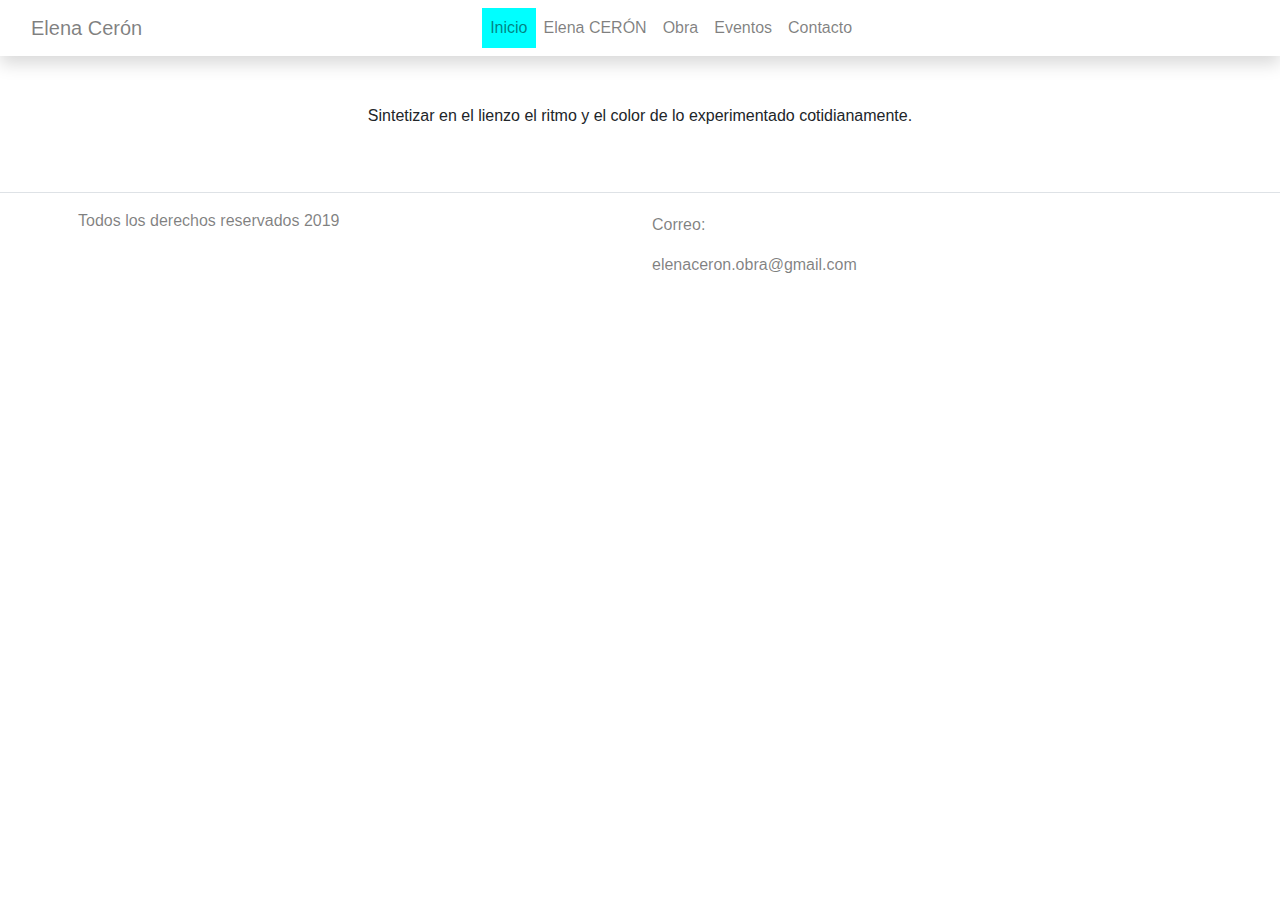
<file: index.html>
<!doctype html>
<html lang="en">

<head>
  <!-- Required meta tags -->
  <meta charset="utf-8">
  <meta name="viewport" content="width=device-width, initial-scale=1, shrink-to-fit=no">

  <!-- Bootstrap CSS -->
  <link rel="stylesheet" href="dist/css/bootstrap.css">
  <!-- Estilos CSS personalizados-->
  <link rel="stylesheet" href="https://stackpath.bootstrapcdn.com/bootstrap/4.3.0/css/bootstrap.min.css"
    integrity="sha384-PDle/QlgIONtM1aqA2Qemk5gPOE7wFq8+Em+G/hmo5Iq0CCmYZLv3fVRDJ4MMwEA" crossorigin="anonymous">

  <title>Elena Cerón</title>

  <!-- Optional JavaScript -->
  <!-- jQuery first, then Popper.js, then Bootstrap JS -->
  <script src="https://code.jquery.com/jquery-3.3.1.slim.min.js"
    integrity="sha384-q8i/X+965DzO0rT7abK41JStQIAqVgRVzpbzo5smXKp4YfRvH+8abtTE1Pi6jizo"
    crossorigin="anonymous"></script>
  <script src="https://cdnjs.cloudflare.com/ajax/libs/popper.js/1.14.6/umd/popper.min.js"
    integrity="sha384-wHAiFfRlMFy6i5SRaxvfOCifBUQy1xHdJ/yoi7FRNXMRBu5WHdZYu1hA6ZOblgut"
    crossorigin="anonymous"></script>
  <script src="https://stackpath.bootstrapcdn.com/bootstrap/4.2.1/js/bootstrap.min.js"
    integrity="sha384-B0UglyR+jN6CkvvICOB2joaf5I4l3gm9GU6Hc1og6Ls7i6U/mkkaduKaBhlAXv9k"
    crossorigin="anonymous"></script>

  <!-- fuentes fontawesome-->
  <link rel="stylesheet" href="https://use.fontawesome.com/releases/v5.7.1/css/all.css"
    integrity="sha384-fnmOCqbTlWIlj8LyTjo7mOUStjsKC4pOpQbqyi7RrhN7udi9RwhKkMHpvLbHG9Sr" crossorigin="anonymous">
    <link rel="stylesheet" href="style/style.css">
</head>

<body>
  <div class="sticky-top shadow">
    <div id="menu" class="container-fluid" style="background: rgba(255,255,255,.9);">
      <nav class="navbar navbar-expand-md ">
        <a class="navbar-brand text-black-50" href="#">Elena Cerón</a>
        <button class="navbar-toggler navbar-light" type="button" data-toggle="collapse"
          data-target="#navbarSupportedContent" aria-controls="navbarSupportedContent" aria-expanded="false"
          aria-label="Toggle navigation">
          <span class="navbar-toggler-icon text-black-50"></span>
        </button>
        <div class="collapse navbar-collapse" id="navbarSupportedContent">
          <ul class="navbar-nav m-auto  text-black-50">
            <li class="nav-item active estiloHover">
              <a class="nav-link  text-black-50" href="index.html">Inicio </a>
            </li>
            <div class="headerDivider"></div>
            <li class="nav-item estiloHover">
              <a class="nav-link  text-black-50 " href="semblanza.html">Elena CERÓN</a>
            </li>
            <div class="headerDivider"></div>
            <li class="nav-item estiloHover">
              <a class="nav-link  text-black-50 " href="portafolio.html">Obra</a>
            </li>
            <li class="nav-item estiloHover">
              <a class="nav-link  text-black-50" href="semblanza.html">Eventos</a>
            </li>
            <div class="headerDivider"></div>
            <li class="nav-item estiloHover">
              <a class="nav-link  text-black-50" href="contacto.html">Contacto</a>
            </li>
          </ul>
          <div class="justify-content-center align-content-center">
            <ul class="justify-content-center align-content-center m-auto">
              <li class="list-inline-item">
                <a class="text-black-50" href="#"><i class="fab fa-facebook-f"></i></a>
              </li>
              <li class="list-inline-item">
                <a class="text-black-50" href="#"><i class="fab fa-twitter"></i></i></a>
              </li>
              <li class="list-inline-item">
                <a class="text-black-50" href="#"><i class="fab fa-instagram"></i></i></a>
              </li>
            </ul>
          </div>
        </div>
      </nav>
    </div>
  </div> <!--  termina la navbar  -->

  <!--  sección de galería-->
  <div class="">
    <div class="container-fluid my-5">
      <div class="row justify-content-center">
        <div class="col-md-10 col-xm-10">
          <div class="row justify-content-around">
            <p>
              Sintetizar en el lienzo el ritmo y el color de lo experimentado cotidianamente.
            </p>
          </div>
        </div>
      </div>
    </div>
  </div><!--  sección de galería-->

  <!--  Pie de la página-->
  <div class="mt-4 py-2 border-top">
    <div class="container-fluid">
      <div class="container">
        <div class="row text-black-50">
          <div class="col-md-6 p-2">
            <span>Todos los derechos reservados 2019</span>
          </div>
          <div class="col-md-6 p-2">
            <div class="p-1">
              <p>Correo:</p>
              <p>
                elenaceron.obra@gmail.com
              </p>
            </div>
          </div>
        </div>
      </div>
    </div>
  </div> <!--  Pie de la página-->

</body>

</html>
</file>
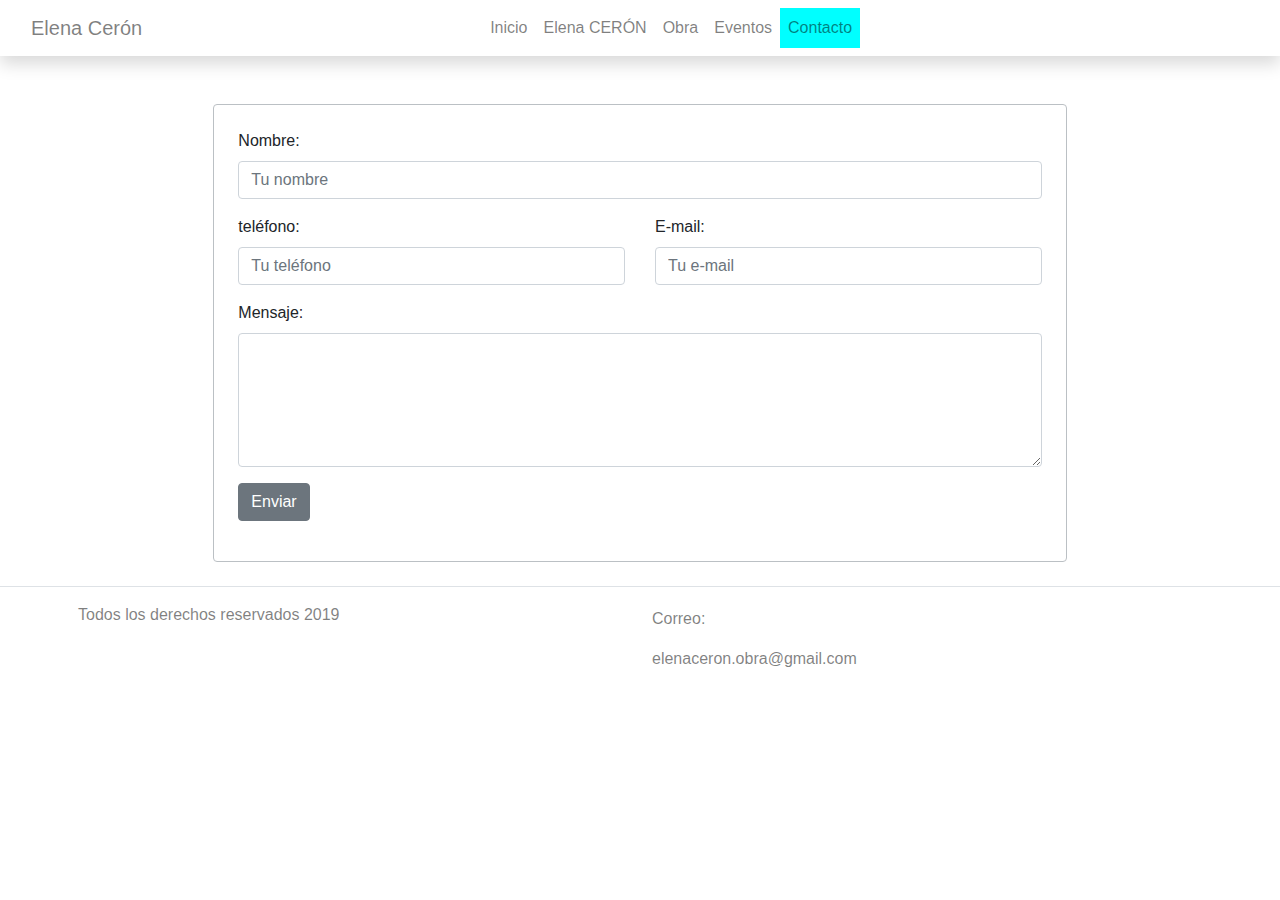
<file: contacto.html>
<!doctype html>
<html lang="en">

<head>
  <!-- Required meta tags -->
  <meta charset="utf-8">
  <meta name="viewport" content="width=device-width, initial-scale=1, shrink-to-fit=no">

  <!-- Bootstrap CSS -->
  <link rel="stylesheet" href="dist/css/bootstrap.css">
  <!-- Estilos CSS personalizados-->
  <link rel="stylesheet" href="https://stackpath.bootstrapcdn.com/bootstrap/4.3.0/css/bootstrap.min.css"
    integrity="sha384-PDle/QlgIONtM1aqA2Qemk5gPOE7wFq8+Em+G/hmo5Iq0CCmYZLv3fVRDJ4MMwEA" crossorigin="anonymous">

  <title>Elena Cerón</title>

  <!-- Optional JavaScript -->
  <!-- jQuery first, then Popper.js, then Bootstrap JS -->
  <script src="https://code.jquery.com/jquery-3.3.1.slim.min.js"
    integrity="sha384-q8i/X+965DzO0rT7abK41JStQIAqVgRVzpbzo5smXKp4YfRvH+8abtTE1Pi6jizo"
    crossorigin="anonymous"></script>
  <script src="https://cdnjs.cloudflare.com/ajax/libs/popper.js/1.14.6/umd/popper.min.js"
    integrity="sha384-wHAiFfRlMFy6i5SRaxvfOCifBUQy1xHdJ/yoi7FRNXMRBu5WHdZYu1hA6ZOblgut"
    crossorigin="anonymous"></script>
  <script src="https://stackpath.bootstrapcdn.com/bootstrap/4.2.1/js/bootstrap.min.js"
    integrity="sha384-B0UglyR+jN6CkvvICOB2joaf5I4l3gm9GU6Hc1og6Ls7i6U/mkkaduKaBhlAXv9k"
    crossorigin="anonymous"></script>

  <!-- fuentes fontawesome-->
  <link rel="stylesheet" href="https://use.fontawesome.com/releases/v5.7.1/css/all.css"
    integrity="sha384-fnmOCqbTlWIlj8LyTjo7mOUStjsKC4pOpQbqyi7RrhN7udi9RwhKkMHpvLbHG9Sr" crossorigin="anonymous">
    <link rel="stylesheet" href="style/style.css">
</head>

<body>
  <div class="sticky-top shadow">
    <div id="menu" class="container-fluid" style="background: rgba(255,255,255,.9);">
      <nav class="navbar navbar-expand-md">
        <a class="navbar-brand text-black-50" href="#">Elena Cerón</a>
        <button class="navbar-toggler navbar-light" type="button" data-toggle="collapse"
          data-target="#navbarSupportedContent" aria-controls="navbarSupportedContent" aria-expanded="false"
          aria-label="Toggle navigation">
          <span class="navbar-toggler-icon text-black-50"></span>
        </button>

        <div class="collapse navbar-collapse" id="navbarSupportedContent">

            <div class="collapse navbar-collapse" id="navbarSupportedContent">
                <ul class="navbar-nav m-auto  text-black-50">
                  <li class="nav-item  estiloHover">
                    <a class="nav-link  text-black-50" href="index.html">Inicio </a>
                  </li>
                  <div class="headerDivider"></div>
                  <li class="nav-item estiloHover">
                    <a class="nav-link  text-black-50 " href="semblanza.html">Elena CERÓN</a>
                  </li>
                  <div class="headerDivider"></div>
                  <li class="nav-item estiloHover">
                    <a class="nav-link  text-black-50 " href="portafolio.html">Obra</a>
                  </li>
                  <li class="nav-item estiloHover">
                    <a class="nav-link  text-black-50" href="semblanza.html">Eventos</a>
                  </li>
                  <div class="headerDivider"></div>
                  <li class="nav-item estiloHover active">
                    <a class="nav-link  text-black-50" href="contacto.html">Contacto</a>
                  </li>
                </ul>
          <div class="justify-content-center align-content-center">
            <ul class="justify-content-center align-content-center m-auto">
              <li class="list-inline-item">
                <a class="text-black-50" href="#"><i class="fab fa-facebook-f"></i></a>
              </li>
              <li class="list-inline-item">
                <a class="text-black-50" href="#"><i class="fab fa-twitter"></i></i></a>
              </li>
              <li class="list-inline-item">
                <a class="text-black-50" href="#"><i class="fab fa-instagram"></i></i></a>
              </li>
            </ul>
          </div>
        </div>
      </nav>
    </div>
  </div> <!--  termina la navbar  -->

  <!--  sección de contacto -->
  <div class="">
    <div class="container-fluid">
      <!-- <div id="seccionContacto" class="row justify-content-center">
        <h1 class="text-center my-5 separador">
          Contacto
        </h1>
      </div> -->
      <!--    Sección de contacto     -->
      <div class="row justify-content-around mt-5">
 
            <div class="  col-md-8 p-4 bg-white rounded bordeado" style="border: solid 1px rgb(187, 192, 196)">

              <form action="#">
                <div class="form-group">
                  <label for="nombre">Nombre:</label>
                  <input type="text" class="form-control" name="nombre" id="nombre" placeholder="Tu nombre">
                </div>
                <div class="row">
                  <div class="col-md-6">
                    <div class="form-group">
                      <label for="telefono">teléfono:</label>
                      <input type="tel" class="form-control" name="telefono" id="telefono" placeholder="Tu teléfono">
                    </div>
                  </div>
                  <div class="col-md-6">
                    <div class="form-group">
                      <label for="email">E-mail:</label>
                      <input type="email" class="form-control" name="email" id="email" placeholder="Tu e-mail">
                    </div>
                  </div>
                </div>
                <div class="form-group">
                  <label for="mensaje">Mensaje:</label>
                  <textarea class="form-control" name="mensaje" id="mensaje" rows="5">
                                  </textarea>
                </div>
                <div class="form-group">
                  <input type="submit" class="btn btn-secondary" value="Enviar">
                </div>
              </form>
        </div>
      </div>

    </div>

  </div> <!--    Sección de contacto     -->

  <!--  Pie de la página-->
  <div class="mt-4 py-2 border-top">
    <div class="container-fluid">
      <div class="container">
        <div class="row text-black-50">
          <div class="col-md-6 p-2">
            <span>Todos los derechos reservados 2019</span>
          </div>
          <div class="col-md-6 p-2">
            <div class="p-1">
              <p>Correo:</p>
              <p>
                elenaceron.obra@gmail.com
              </p>
            </div>
          </div>
        </div>
      </div>
    </div>
  </div> <!--  Pie de la página-->

</body>

</html>
</file>
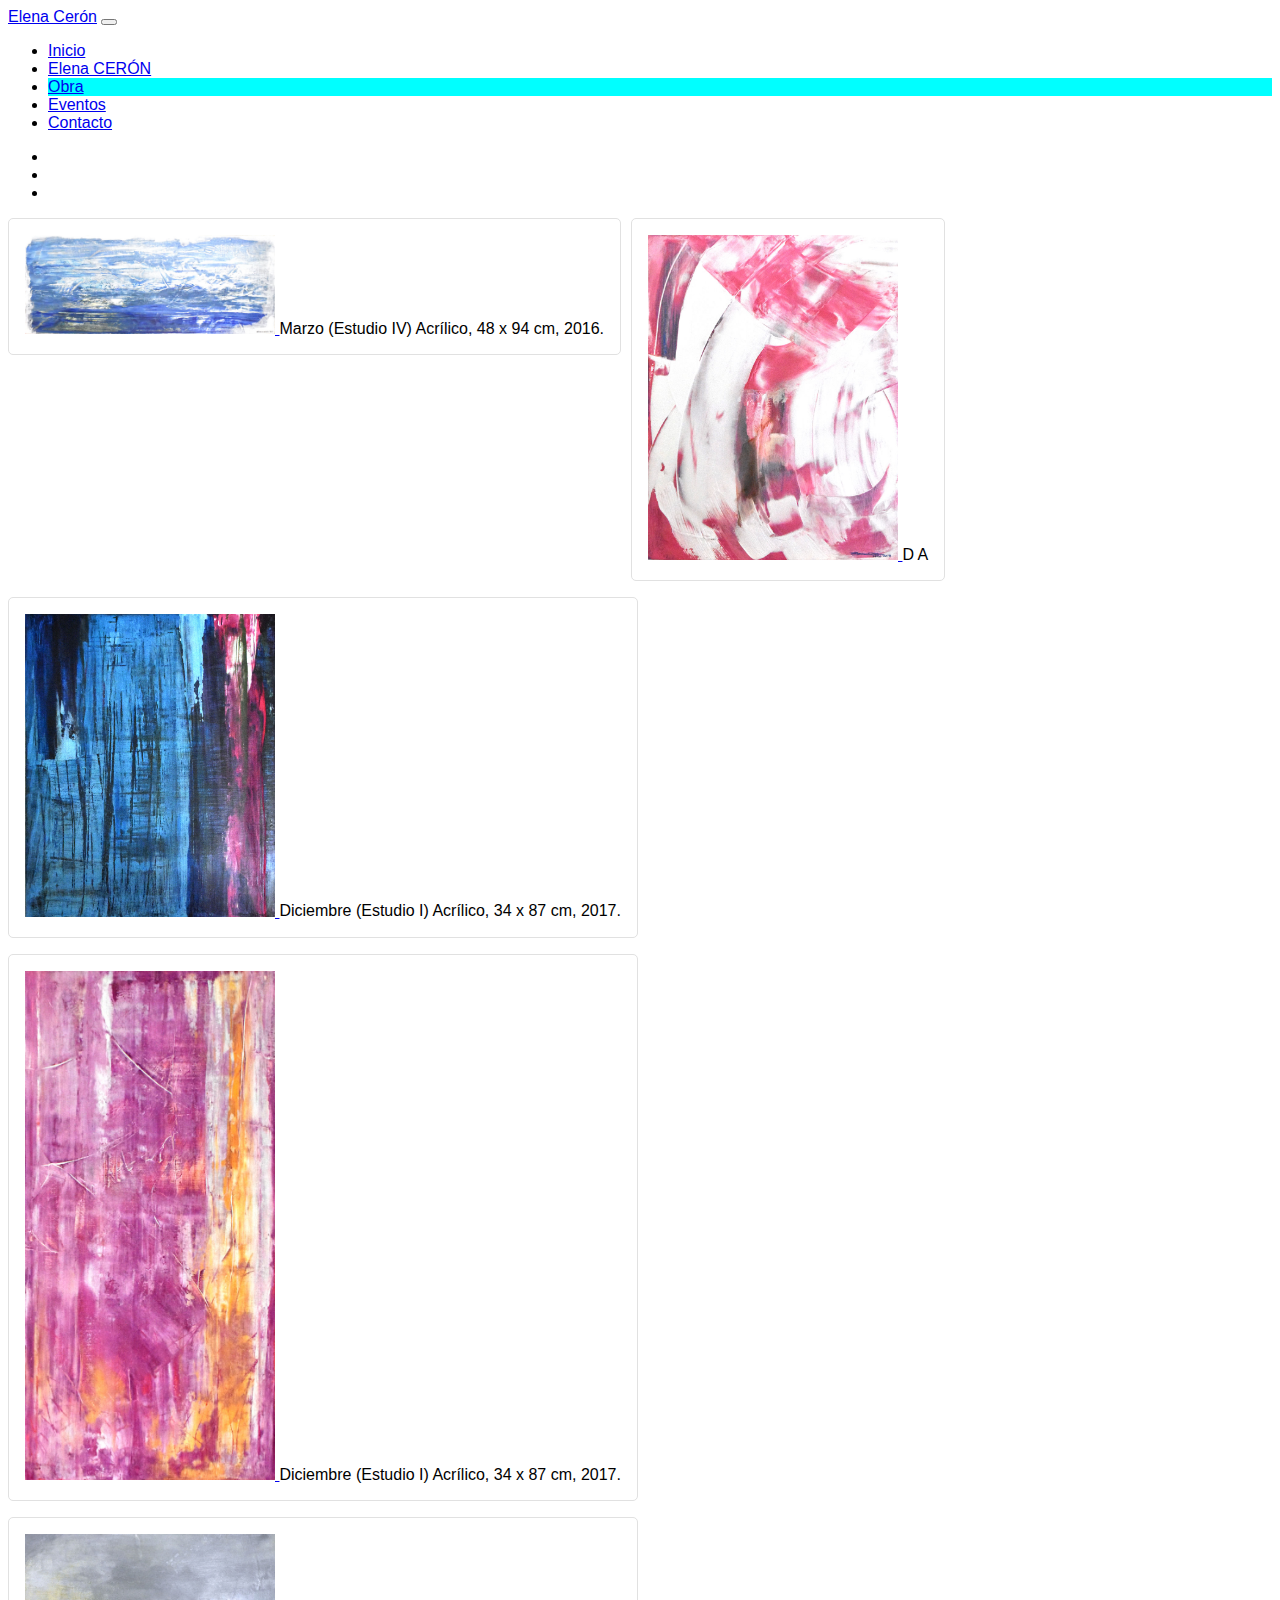
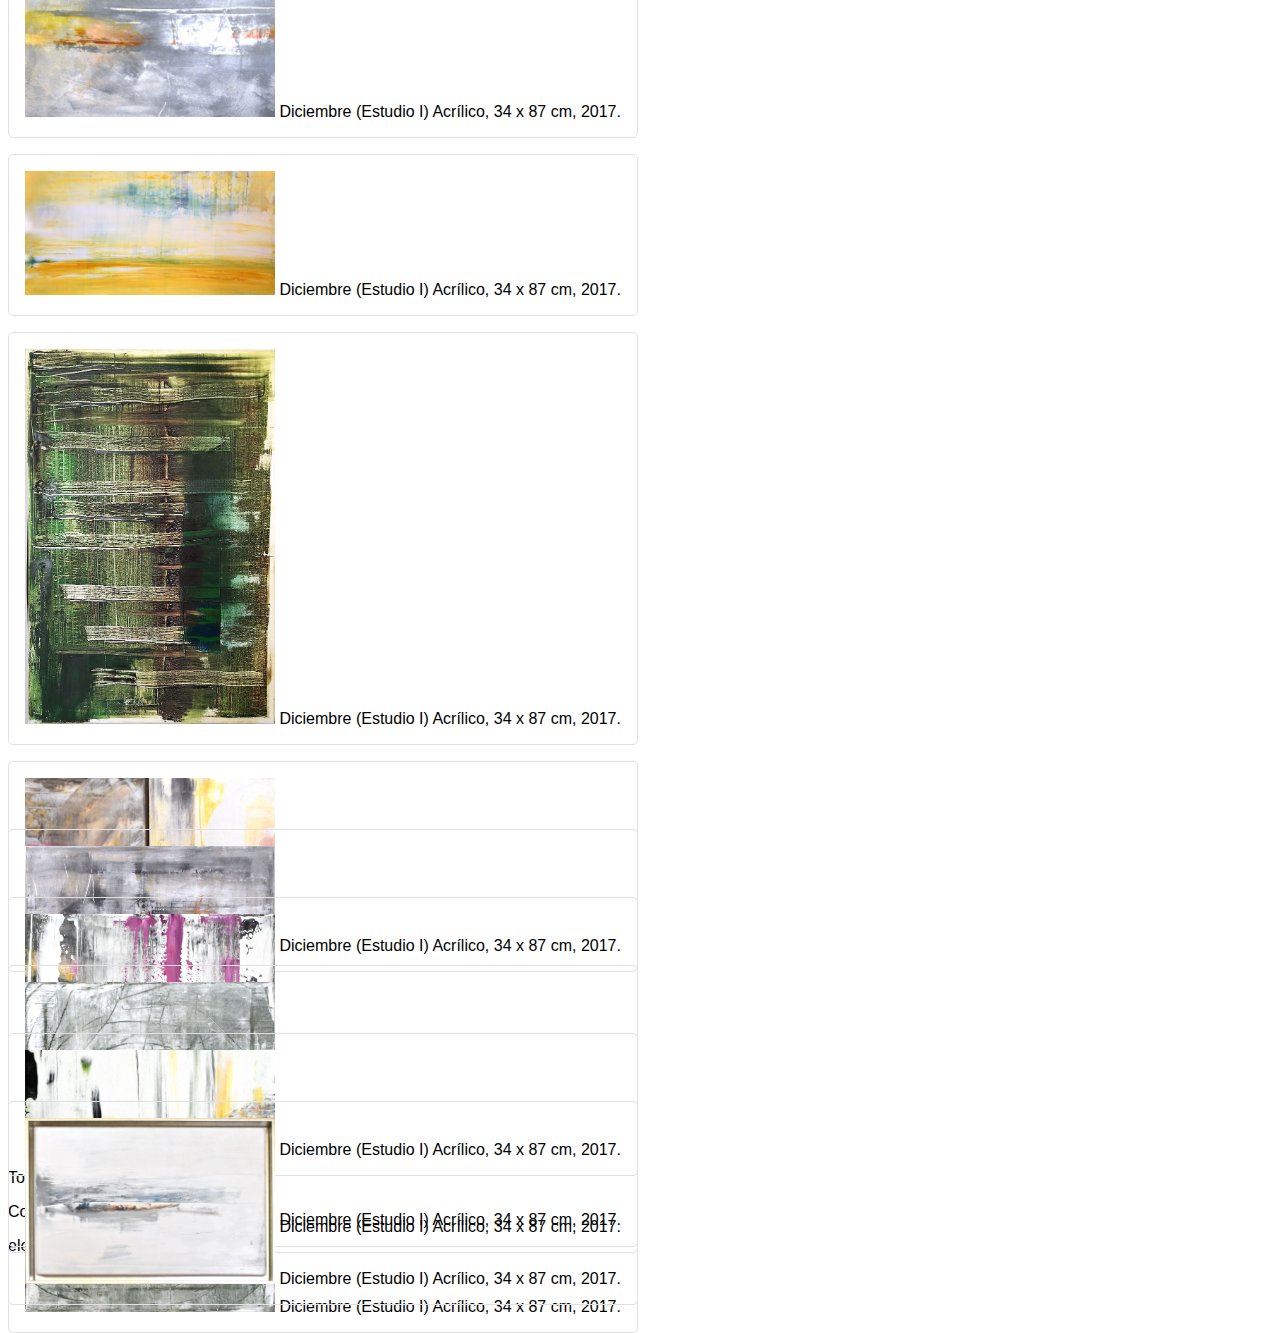
<file: portafolio.html>
<!doctype html>
<html lang="en">

<head>
    <!-- Required meta tags -->
    <meta charset="utf-8">
    <meta name="viewport" content="width=device-width, initial-scale=1, shrink-to-fit=no">

    <!-- Bootstrap CSS -->
    <link rel="stylesheet" href="https://stackpath.bootstrapcdn.com/bootstrap/4.2.1/css/bootstrap.min.css"
        integrity="sha384-GJzZqFGwb1QTTN6wy59ffF1BuGJpLSa9DkKMp0DgiMDm4iYMj70gZWKYbI706tWS" crossorigin="anonymous">

    <title>Elena Cerón</title>

    <!-- Optional JavaScript -->
    <!-- jQuery first, then Popper.js, then Bootstrap JS -->
    <script src="https://code.jquery.com/jquery-2.0.0.js"></script>
    <script src="https://cdnjs.cloudflare.com/ajax/libs/popper.js/1.14.6/umd/popper.min.js"
        integrity="sha384-wHAiFfRlMFy6i5SRaxvfOCifBUQy1xHdJ/yoi7FRNXMRBu5WHdZYu1hA6ZOblgut"
        crossorigin="anonymous"></script>
        <script src="https://stackpath.bootstrapcdn.com/bootstrap/4.2.1/js/bootstrap.min.js"
        integrity="sha384-B0UglyR+jN6CkvvICOB2joaf5I4l3gm9GU6Hc1og6Ls7i6U/mkkaduKaBhlAXv9k"
        crossorigin="anonymous"></script>
        <!-- fuentes fontawesome-->
        <link rel="stylesheet" href="https://use.fontawesome.com/releases/v5.7.1/css/all.css"
        integrity="sha384-fnmOCqbTlWIlj8LyTjo7mOUStjsKC4pOpQbqyi7RrhN7udi9RwhKkMHpvLbHG9Sr" crossorigin="anonymous">
        <link rel="stylesheet" href="plugins/swipebox-master/css/swipebox.min.css">
        <link rel="stylesheet" href="style/style.css">
</head>

<body>
    <div class="sticky-top shadow">
        <div class="container-fluid" style="background: rgba(255,255,255,.9);">
            <nav class="navbar  navbar-expand-md  ">
                <a class="navbar-brand text-black-50" href="#">Elena Cerón</a>
                <button class="navbar-toggler  navbar-light " type="button" data-toggle="collapse"
                    data-target="#navbarSupportedContent" aria-controls="navbarSupportedContent" aria-expanded="false"
                    aria-label="Toggle navigation">
                    <span class="navbar-toggler-icon"></span>
                </button>

                <div class="collapse navbar-collapse" id="navbarSupportedContent">

                        <div class="collapse navbar-collapse" id="navbarSupportedContent">
                                <ul class="navbar-nav m-auto  text-black-50">
                                  <li class="nav-item  estiloHover">
                                    <a class="nav-link  text-black-50" href="index.html">Inicio </a>
                                  </li>
                                  <div class="headerDivider"></div>
                                  <li class="nav-item estiloHover">
                                    <a class="nav-link  text-black-50 " href="semblanza.html">Elena CERÓN</a>
                                  </li>
                                  <div class="headerDivider"></div>
                                  <li class="nav-item estiloHover active">
                                    <a class="nav-link  text-black-50 " href="portafolio.html">Obra</a>
                                  </li>
                                  <li class="nav-item estiloHover">
                                    <a class="nav-link  text-black-50" href="semblanza.html">Eventos</a>
                                  </li>
                                  <div class="headerDivider"></div>
                                  <li class="nav-item estiloHover">
                                    <a class="nav-link  text-black-50" href="contacto.html">Contacto</a>
                                  </li>
                                </ul>
                    <div class="justify-content-center align-content-center">
                        <ul class="justify-content-center align-content-center m-auto">
                            <li class="list-inline-item">
                                <a class=" text-black-50" href="#"><i class="fab fa-facebook-f"></i></a>
                            </li>
                            <li class="list-inline-item">
                                <a class=" text-black-50" href="#"><i class="fab fa-twitter"></i></i></a>
                            </li>
                            <li class="list-inline-item">
                                <a class=" text-black-50" href="#"><i class="fab fa-instagram"></i></i></a>
                            </li>
                        </ul>
                    </div>
                </div>
            </nav>
        </div>
    </div> <!--  termina la navbar  -->

    <!--  sección de galería-->
    <div class="mt-5">
        <div class="container-fluid  justify-content-center">
            <div class="grid justify-content-center">
                <div class="grid-item">
                    <a id="single_image0" href="img/01Dic. E I.jpg" class="swipebox">
                        <img src="img/01Dic. E I.jpg" class="figure-img img-fluid rounded" style="width: 250px" alt="image">
                    </a>
                    <span class="d-block font-weight-bolder">
                        Marzo (Estudio IV)
                    </span>
                    <span class="d-block">
                        Acrílico, 48 x 94 cm, 2016.
                    </span>
                </div>
                <div class="grid-item ">
                    <a id="single_image1" href="img/02Feb. E III.jpg" class="swipebox">
                        <img src="img/02Feb. E III.jpg" class="figure-img img-fluid rounded" style="width: 250px" alt="prueba01">
                    </a>
                    <span class="d-block font-weight-bolder">
                        D
                    </span>
                    <span class="d-block">
                        A
                    </span>
                </div>
                <div class="grid-item">
                    <a id="single_image2" href="img/02Feb. E II.jpg" class="swipebox">
                        <img src="img/03Ene. E II.jpg" class="figure-img img-fluid rounded" style="width: 250px" alt="prueba01">
                    </a>
                    <span class="d-block font-weight-bolder">
                        Diciembre (Estudio I)
                    </span>
                    <span class="d-block">
                        Acrílico, 34 x 87 cm, 2017.
                    </span>
                </div>
                <div class="grid-item">
                    <a id="single_image3" href="img/04Mar. E IV.jpg" class="swipebox">
                        <img src="img/04Mar. E IV.jpg" class="figure-img img-fluid rounded" style="width: 250px" alt="prueba01">
                    </a>
                    <span class="d-block font-weight-bolder">
                        Diciembre (Estudio I)
                    </span>
                    <span class="d-block">
                        Acrílico, 34 x 87 cm, 2017.
                    </span>
                </div>
                <div class="grid-item">
                    <img src="img/05Abr. E V.jpg" class="figure-img img-fluid rounded" style="width: 250px" alt="prueba01">
                    <span class="d-block font-weight-bolder">
                        Diciembre (Estudio I)
                    </span>
                    <span class="d-block">
                        Acrílico, 34 x 87 cm, 2017.
                    </span>
                </div>
                <div class="grid-item">
                    <img src="img/06May. E VI.jpg" class="figure-img img-fluid rounded" style="width: 250px" alt="prueba01">
                    <span class="d-block font-weight-bolder">
                        Diciembre (Estudio I)
                    </span>
                    <span class="d-block">
                        Acrílico, 34 x 87 cm, 2017.
                    </span>
                </div>
                <div class="grid-item">
                    <img src="img/07Jun. E VII.jpg" class="figure-img img-fluid rounded" style="width: 250px" alt="prueba01">
                    <span class="d-block font-weight-bolder">
                        Diciembre (Estudio I)
                    </span>
                    <span class="d-block">
                        Acrílico, 34 x 87 cm, 2017.
                    </span>
                </div>
                <div class="grid-item">
                    <img src="img/08Jul. E VI.jpg" class="figure-img img-fluid rounded" style="width: 250px" alt="prueba01">
                    <span class="d-block font-weight-bolder">
                        Diciembre (Estudio I)
                    </span>
                    <span class="d-block">
                        Acrílico, 34 x 87 cm, 2017.
                    </span>
                </div>
                <div class="grid-item">
                    <img src="img/09Agos. E IX.jpg" class="figure-img img-fluid rounded" style="width: 250px" alt="prueba01">
                    <span class="d-block font-weight-bolder">
                        Diciembre (Estudio I)
                    </span>
                    <span class="d-block">
                        Acrílico, 34 x 87 cm, 2017.
                    </span>
                </div>
                <div class="grid-item">
                    <img src="img/10Sept. E X.jpg" class="figure-img img-fluid rounded" style="width: 250px" alt="prueba01">
                    <span class="d-block font-weight-bolder">
                        Diciembre (Estudio I)
                    </span>
                    <span class="d-block">
                        Acrílico, 34 x 87 cm, 2017.
                    </span>
                </div>
                <div class="grid-item">
                    <img src="img/11Oct. E XI.jpg" class="figure-img img-fluid rounded" style="width: 250px" alt="prueba01">
                    <span class="d-block font-weight-bolder">
                        Diciembre (Estudio I)
                    </span>
                    <span class="d-block">
                        Acrílico, 34 x 87 cm, 2017.
                    </span>
                </div>
                <div class="grid-item">
                    <img src="img/12Nov. E XII.jpg" class="figure-img img-fluid rounded" style="width: 250px" alt="prueba01">
                    <span class="d-block font-weight-bolder">
                        Diciembre (Estudio I)
                    </span>
                    <span class="d-block">
                        Acrílico, 34 x 87 cm, 2017.
                    </span>
                </div>
                <div class="grid-item">
                    <img src="img/13Dic. E XIII.jpg" class="figure-img img-fluid rounded" style="width: 250px" alt="prueba01">
                    <span class="d-block font-weight-bolder">
                        Diciembre (Estudio I)
                    </span>
                    <span class="d-block">
                        Acrílico, 34 x 87 cm, 2017.
                    </span>
                </div>
            </div>
        </div>
    </div><!--  sección de galería-->
    <!--  Pie de la página-->

    <div class=" mt-4 py-2  border-top">
        <div class="container-fluid">
            <div class="container">
                <div class="row  text-black-50">
                    <div class="col-md-6 p-2">
                        <span>Todos los derechos reservados 2019</span>
                    </div>
                    <div class="col-md-6 p-2">
                        <div class="p-1">
                            <div class="p-1">
                                <p>Correo:</p>
                                <p>
                                    elenaceron.obra@gmail.com
                                </p>
                            </div>
                        </div>
                    </div>
                </div>
            </div>
        </div> <!--  Pie de la página-->
        <script src="plugins/masonry.pkgd.min.js"></script>
        <script src="plugins/swipebox-master/js/jquery.swipebox.min.js"></script>
        <script>

            $(document).ready(function () {
                $('.grid').masonry({
                         horizontalOrder: true,
                    gutter: 10
                });


                $('.swipebox').swipebox({
                    useCSS: true, // false will force the use of jQuery for animations
                    useSVG: true, // false to force the use of png for buttons
                    initialIndexOnArray: 0, // which image index to init when a array is passed
                    hideCloseButtonOnMobile: false, // true will hide the close button on mobile devices
                    removeBarsOnMobile: true, // false will show top bar on mobile devices
                    hideBarsDelay: 3000, // delay before hiding bars on desktop
                    videoMaxWidth: 1140, // videos max width
                    beforeOpen: function () { }, // called before opening
                    afterOpen: null, // called after opening
                    afterClose: function () { }, // called after closing
                    loopAtEnd: false // true will return to the first image after the last image is reached
                });

            });
        </script>
</body>

</html>
</file>
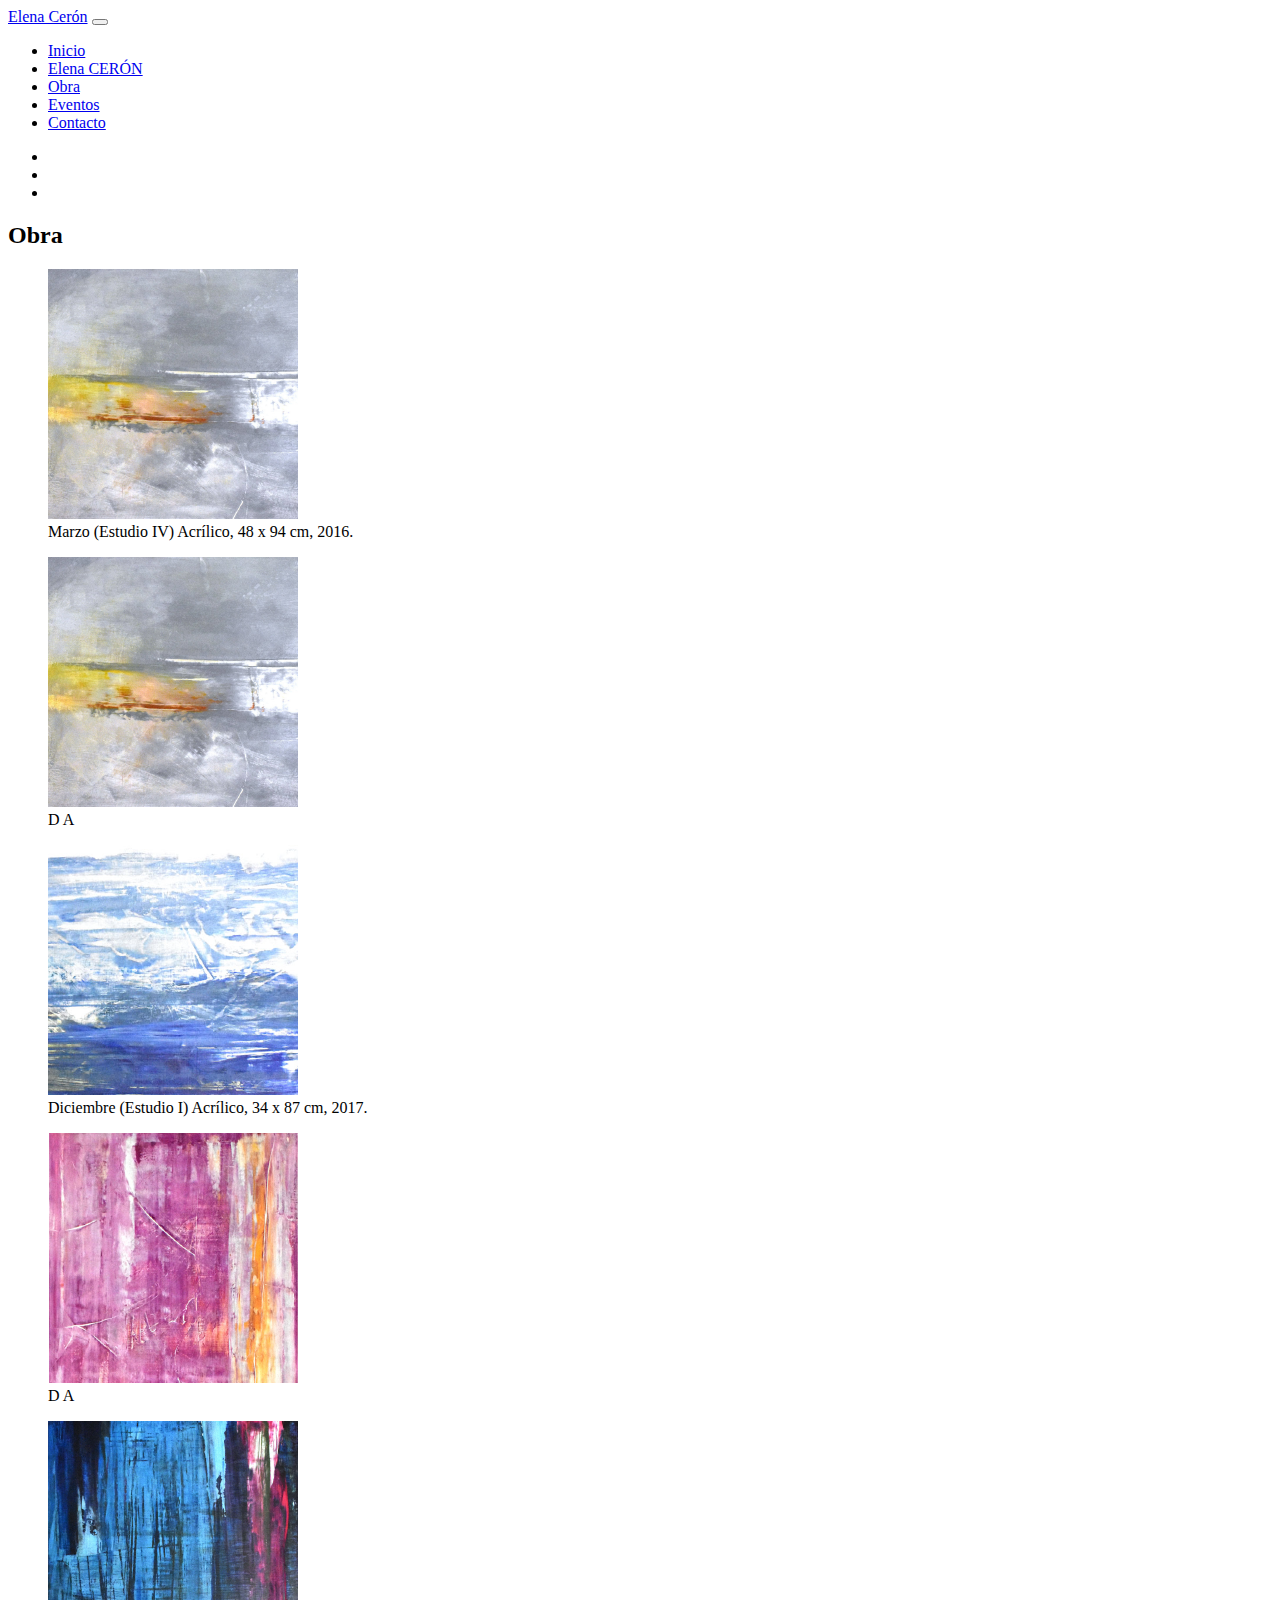
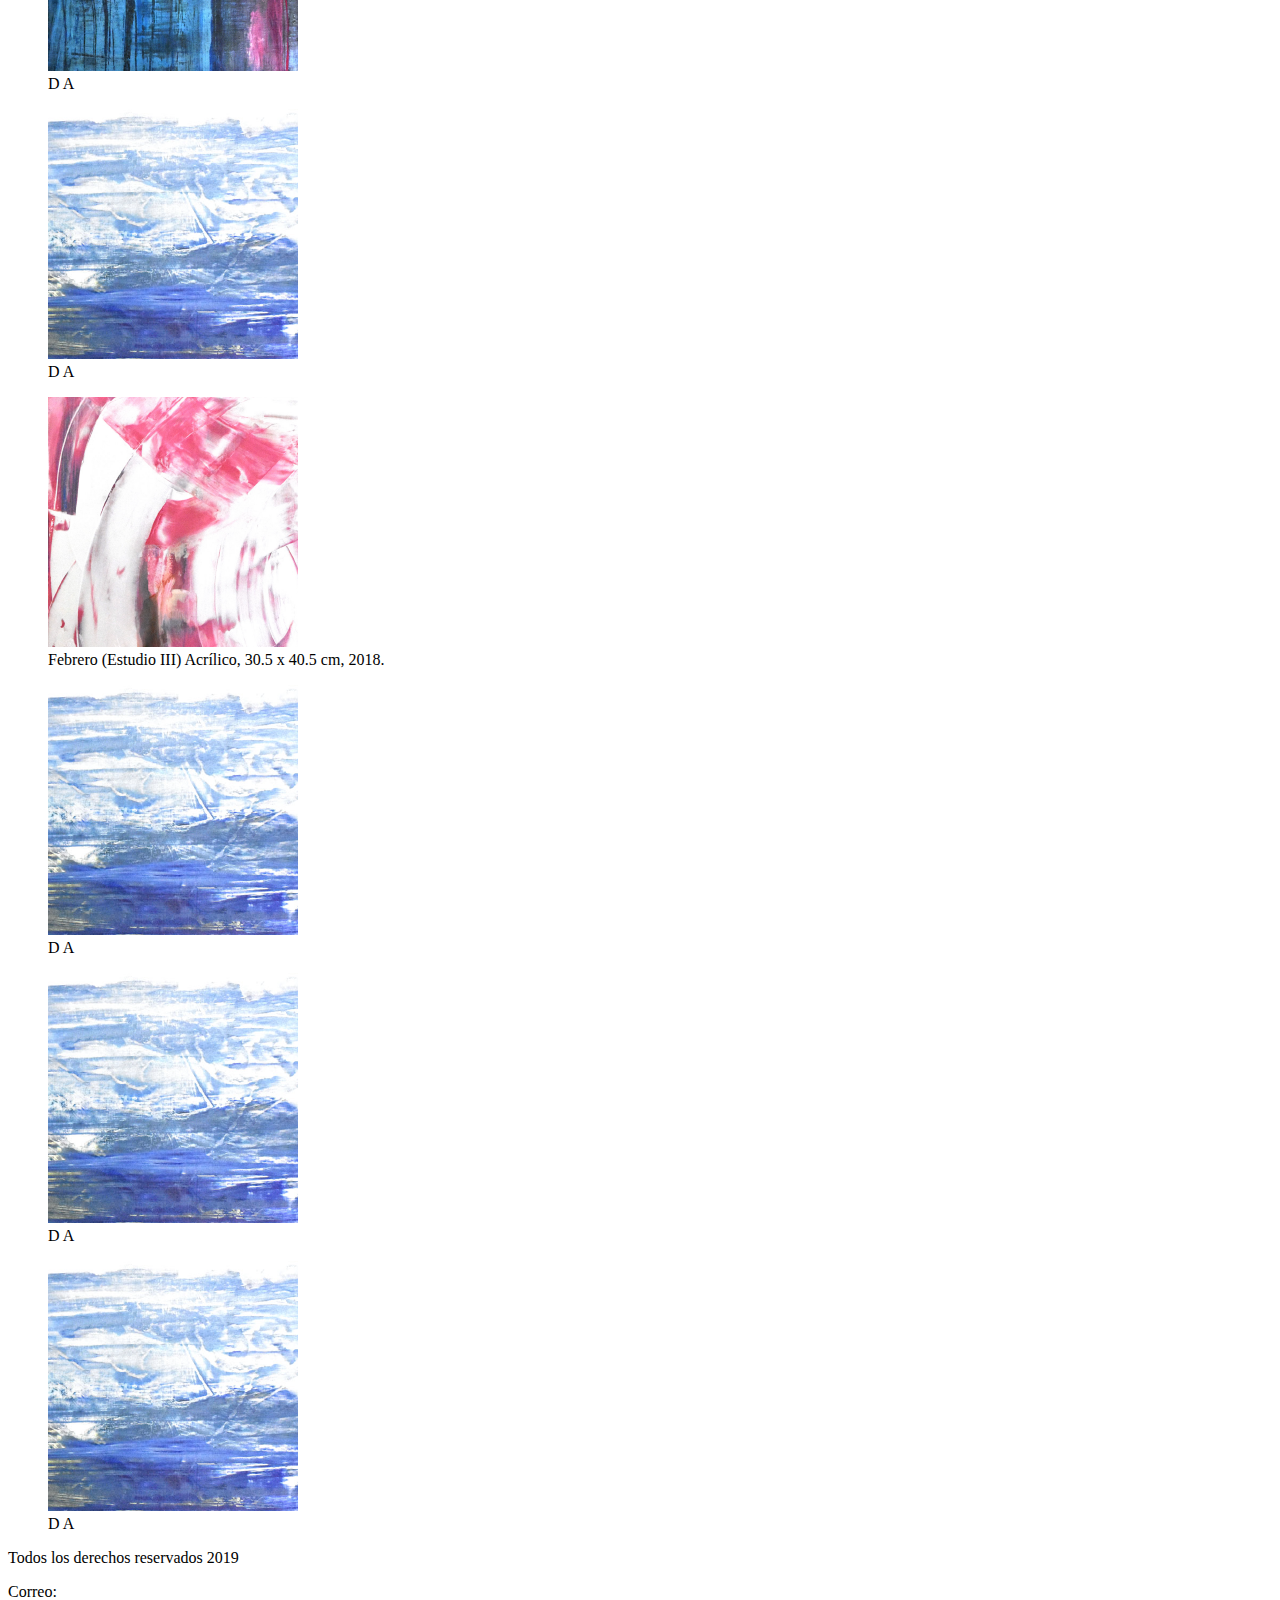
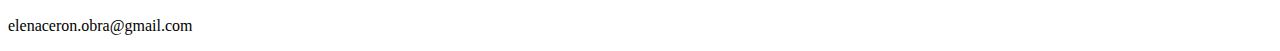
<file: portafolio2.html>
<!doctype html>
<html lang="en">

<head>
    <!-- Required meta tags -->
    <meta charset="utf-8">
    <meta name="viewport" content="width=device-width, initial-scale=1, shrink-to-fit=no">

    <!-- Bootstrap CSS -->
    <link rel="stylesheet" href="https://stackpath.bootstrapcdn.com/bootstrap/4.2.1/css/bootstrap.min.css"
        integrity="sha384-GJzZqFGwb1QTTN6wy59ffF1BuGJpLSa9DkKMp0DgiMDm4iYMj70gZWKYbI706tWS" crossorigin="anonymous">

    <title>Elena Cerón</title>

    <!-- Optional JavaScript -->
    <!-- jQuery first, then Popper.js, then Bootstrap JS -->
    <script src="https://code.jquery.com/jquery-3.3.1.slim.min.js"
        integrity="sha384-q8i/X+965DzO0rT7abK41JStQIAqVgRVzpbzo5smXKp4YfRvH+8abtTE1Pi6jizo"
        crossorigin="anonymous"></script>
    <script src="https://cdnjs.cloudflare.com/ajax/libs/popper.js/1.14.6/umd/popper.min.js"
        integrity="sha384-wHAiFfRlMFy6i5SRaxvfOCifBUQy1xHdJ/yoi7FRNXMRBu5WHdZYu1hA6ZOblgut"
        crossorigin="anonymous"></script>
    <script src="https://stackpath.bootstrapcdn.com/bootstrap/4.2.1/js/bootstrap.min.js"
        integrity="sha384-B0UglyR+jN6CkvvICOB2joaf5I4l3gm9GU6Hc1og6Ls7i6U/mkkaduKaBhlAXv9k"
        crossorigin="anonymous"></script>
    <!-- fuentes fontawesome-->
    <link rel="stylesheet" href="https://use.fontawesome.com/releases/v5.7.1/css/all.css"
        integrity="sha384-fnmOCqbTlWIlj8LyTjo7mOUStjsKC4pOpQbqyi7RrhN7udi9RwhKkMHpvLbHG9Sr" crossorigin="anonymous">
</head>

<body>
    <div class="sticky-top shadow">
        <div class="container-fluid" style="background: rgba(255,255,255,.9);">
            <nav class="navbar  navbar-expand-md  ">
                <a class="navbar-brand text-black-50" href="#">Elena Cerón</a>
                <button class="navbar-toggler  navbar-light " type="button" data-toggle="collapse"
                    data-target="#navbarSupportedContent" aria-controls="navbarSupportedContent" aria-expanded="false"
                    aria-label="Toggle navigation">
                    <span class="navbar-toggler-icon"></span>
                </button>

                <div class="collapse navbar-collapse" id="navbarSupportedContent">

                    <ul class="navbar-nav m-auto">
                        <li class="nav-item">
                            <a class="nav-link text-black-50" href="index.html">Inicio</a>
                        </li>
                        <li class="nav-item">
                            <a class="nav-link text-black-50" href="semblanza.html">Elena CERÓN</a>
                        </li>
                        <li class="nav-item active">
                            <a class="nav-link text-black-50" href="portafolio.html">Obra</a>
                        </li>
                        <li class="nav-item">
                            <a class="nav-link text-black-50" href="semblanza.html">Eventos</a>
                        </li>
                        <li class="nav-item">
                                <a class="nav-link  text-black-50" href="contacto.html">Contacto</a>
                        </li>
                    </ul>
                    <div class="justify-content-center align-content-center">
                        <ul class="justify-content-center align-content-center m-auto">
                            <li class="list-inline-item">
                                <a class=" text-black-50" href="#"><i class="fab fa-facebook-f"></i></a>
                            </li>
                            <li class="list-inline-item">
                                <a class=" text-black-50" href="#"><i class="fab fa-twitter"></i></i></a>
                            </li>
                            <li class="list-inline-item">
                                <a class=" text-black-50" href="#"><i class="fab fa-instagram"></i></i></a>
                            </li>
                        </ul>
                    </div>
                </div>
            </nav>
        </div>
    </div> <!--  termina la navbar  -->

    <!--  sección de galería-->
    <div class="">
        <div class="container-fluid">
            <div class="row justify-content-center mt-5">
                <div class="col-md-10">
                    <div class="row justify-content-center">
                        <h2 class="text-center">
                            Obra
                        </h2>
                    </div>
                    <!-- <div class="row justify-content-center">
                        <div class="col-md-11">
                            <p>
                                Conformado por trece obras desarrollados durante un año, cada cuadro sintetiza
                                las sensaciones del autor frente a la naturaleza, su ritmo, su color, sus vivencias
                                frente a su realidad cotidiana. Un cuadro elaorado por mes durante 2017 y 2018,
                                en acrílico sobre diferentes superficies, solamente una abra al óleo.
                            </p>
                        </div>
                    </div> -->
                    <!-- <div class="row justify-content-center">
                        <h4 class="text-center">
                            2016
                        </h4>
                    </div> -->
                    <div class="row justify-content-around py-4">

                        <figure class="figure">
                            <img src="img/1x/imagen3.png" class="figure-img img-fluid rounded" alt="prueba01">
                            <figcaption class="figure-caption">
                                <span class="d-block font-weight-bolder">
                                    Marzo (Estudio IV)
                                </span>
                                <span class="d-block">
                                    Acrílico, 48 x 94 cm, 2016.
                                </span>
                            </figcaption>
                        </figure>
                        <figure class="figure">
                            <img src="img/1x/imagen3.png" class="figure-img img-fluid rounded" alt="prueba01">
                            <figcaption class="figure-caption">
                                <span class="d-block font-weight-bolder">
                                    D
                                </span>
                                <span class="d-block">
                                    A
                                </span>
                            </figcaption>
                        </figure>
                    </div>
                    <!-- <div class="row justify-content-center">
                        <h4 class="text-center">
                            2017
                        </h4>
                    </div> -->
                    <div class="row justify-content-around py-4">
                        <figure class="figure">
                            <img src="img/1x/imagen1.png" class="figure-img img-fluid rounded" alt="prueba01">
                            <figcaption class="figure-caption">
                                <span class="d-block font-weight-bolder">
                                    Diciembre (Estudio I)
                                </span>
                                <span class="d-block">
                                    Acrílico, 34 x 87 cm, 2017.
                                </span>
                            </figcaption>
                        </figure>
                        <figure class="figure">
                            <img src="img/1x/imagen4.png" class="figure-img img-fluid rounded" alt="prueba01">
                            <figcaption class="figure-caption">
                                <span class="d-block font-weight-bolder">
                                    D
                                </span>
                                <span class="d-block">
                                    A
                                </span>
                            </figcaption>
                        </figure>
                        <figure class="figure">
                            <img src="img/1x/imagen5.png" class="figure-img img-fluid rounded" alt="prueba01">
                            <figcaption class="figure-caption">
                                <span class="d-block font-weight-bolder">
                                    D
                                </span>
                                <span class="d-block">
                                    A
                                </span>
                            </figcaption>
                        </figure>
                        <figure class="figure">
                            <img src="img/1x/imagen1.png" class="figure-img img-fluid rounded" alt="prueba01">
                            <figcaption class="figure-caption">
                                <span class="d-block font-weight-bolder">
                                    D
                                </span>
                                <span class="d-block">
                                    A
                                </span>
                            </figcaption>
                        </figure>
                    </div>
                    <!-- <div class="row justify-content-center">
                        <h4 class="text-center">
                            2018
                        </h4>
                    </div> -->
                    <div class="row justify-content-around py-4">
                        <figure class="figure">
                            <img src="img/1x/imagen2.png" class="figure-img img-fluid rounded" alt="prueba01">
                            <figcaption class="figure-caption">
                                <span class="d-block font-weight-bolder">
                                    Febrero (Estudio III)
                                </span>
                                <span class="d-block">
                                    Acrílico, 30.5 x 40.5 cm, 2018.
                                </span>
                            </figcaption>
                        </figure>
                        <figure class="figure">
                            <img src="img/1x/imagen1.png" class="figure-img img-fluid rounded" alt="prueba01">
                            <figcaption class="figure-caption">
                                <span class="d-block font-weight-bolder">
                                    D
                                </span>
                                <span class="d-block">
                                    A
                                </span>
                            </figcaption>
                        </figure>
                        <figure class="figure">
                            <img src="img/1x/imagen1.png" class="figure-img img-fluid rounded" alt="prueba01">
                            <figcaption class="figure-caption">
                                <span class="d-block font-weight-bolder">
                                    D
                                </span>
                                <span class="d-block">
                                    A
                                </span>
                            </figcaption>
                        </figure>
                        <figure class="figure">
                            <img src="img/1x/imagen1.png" class="figure-img img-fluid rounded" alt="prueba01">
                            <figcaption class="figure-caption">
                                <span class="d-block font-weight-bolder">
                                    D
                                </span>
                                <span class="d-block">
                                    A
                                </span>
                            </figcaption>
                        </figure>
                    </div>
                </div>
            </div>
        </div>
    </div><!--  sección de galería-->
    <!--  Pie de la página-->
    <div class=" mt-4 py-2  border-top">
        <div class="container-fluid">
            <div class="container">
                <div class="row  text-black-50">
                    <div class="col-md-6 p-2">
                        <span>Todos los derechos reservados 2019</span>
                    </div>
                    <div class="col-md-6 p-2">
                        <div class="p-1">
                            <!-- <p>Teléfono:</p>
                            <p> 55 555555555</p>
                        </div> -->
                            <div class="p-1">
                                <p>Correo:</p>
                                <p>
                                    elenaceron.obra@gmail.com
                                </p>
                            </div>
                        </div>
                        <!--           <div class="col-md-4">
              <div class="row">
                  <ul class="">
                    <li class="list-inline-item">
                      <a class="text-white" href="#">F</a>
                    </li>
                    <li class="list-inline-item">
                      <a class="text-white" href="#">T</a>
                    </li>
                    <li class="list-inline-item">
                      <a class="text-white" href="#">I</a>
                    </li>
                  </ul>
                </div>
          </div> -->
                    </div>
                </div>
            </div>
        </div> <!--  Pie de la página-->

</body>

</html>
</file>
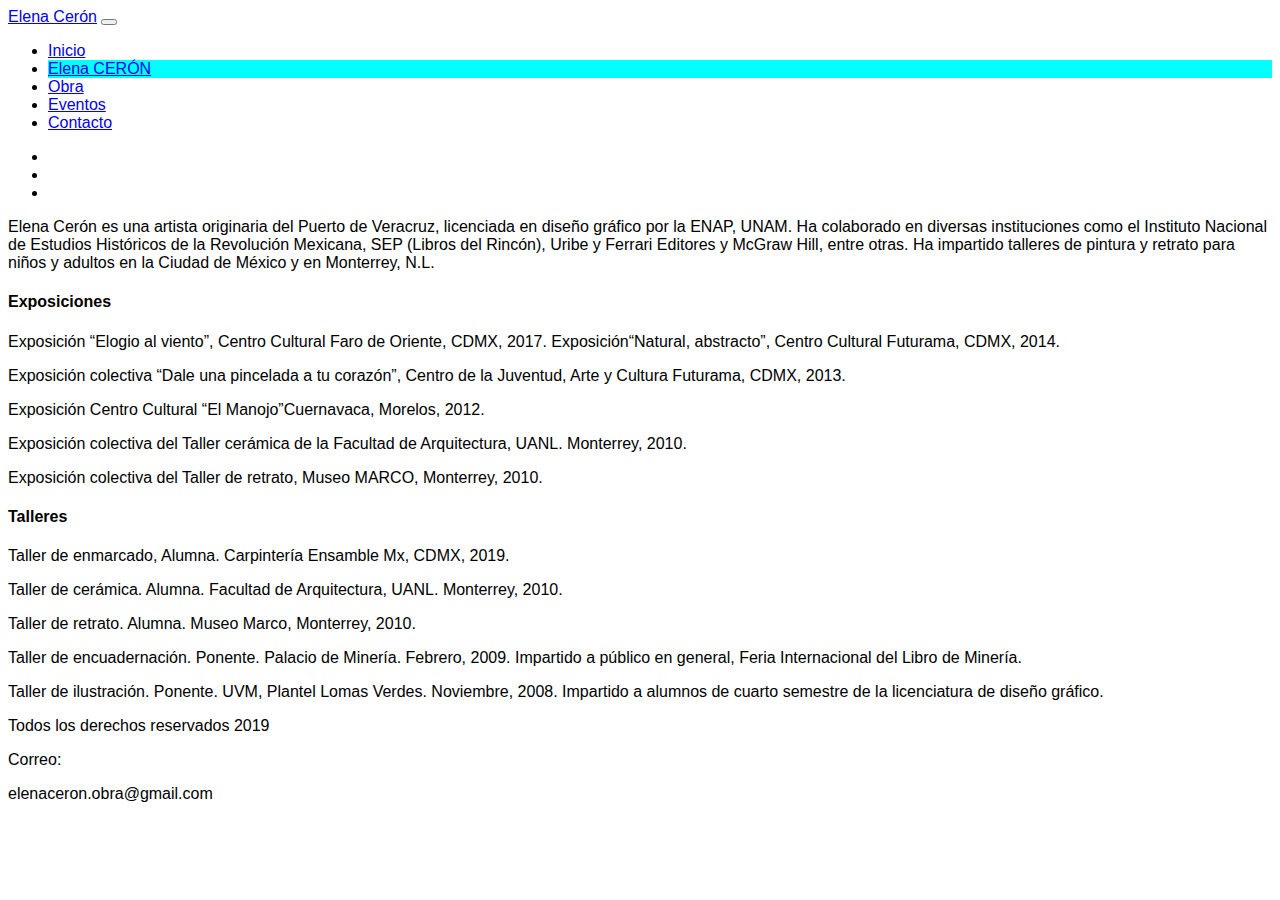
<file: semblanza.html>
<!doctype html>
<html lang="en">

<head>
    <!-- Required meta tags -->
    <meta charset="utf-8">
    <meta name="viewport" content="width=device-width, initial-scale=1, shrink-to-fit=no">

    <!-- Bootstrap CSS -->
    <link rel="stylesheet" href="https://stackpath.bootstrapcdn.com/bootstrap/4.2.1/css/bootstrap.min.css"
        integrity="sha384-GJzZqFGwb1QTTN6wy59ffF1BuGJpLSa9DkKMp0DgiMDm4iYMj70gZWKYbI706tWS" crossorigin="anonymous">
    <!-- Estilos CSS personalizados-->
    <link rel="stylesheet" href="style/style.css">

    <title>Elena Cerón</title>

    <!-- Optional JavaScript -->
    <!-- jQuery first, then Popper.js, then Bootstrap JS -->
    <script src="https://code.jquery.com/jquery-3.3.1.slim.min.js"
        integrity="sha384-q8i/X+965DzO0rT7abK41JStQIAqVgRVzpbzo5smXKp4YfRvH+8abtTE1Pi6jizo"
        crossorigin="anonymous"></script>
    <script src="https://cdnjs.cloudflare.com/ajax/libs/popper.js/1.14.6/umd/popper.min.js"
        integrity="sha384-wHAiFfRlMFy6i5SRaxvfOCifBUQy1xHdJ/yoi7FRNXMRBu5WHdZYu1hA6ZOblgut"
        crossorigin="anonymous"></script>
    <script src="https://stackpath.bootstrapcdn.com/bootstrap/4.2.1/js/bootstrap.min.js"
        integrity="sha384-B0UglyR+jN6CkvvICOB2joaf5I4l3gm9GU6Hc1og6Ls7i6U/mkkaduKaBhlAXv9k"
        crossorigin="anonymous"></script>
    <!-- fuentes fontawesome-->
    <link rel="stylesheet" href="https://use.fontawesome.com/releases/v5.7.1/css/all.css"
        integrity="sha384-fnmOCqbTlWIlj8LyTjo7mOUStjsKC4pOpQbqyi7RrhN7udi9RwhKkMHpvLbHG9Sr" crossorigin="anonymous">
        <link rel="stylesheet" href="style/style.css">
</head>

<body>
    <div class="sticky-top shadow">
        <div class="container-fluid">
            <nav class="navbar navbar-expand-md">
                <a class="navbar-brand text-black-50" href="#">Elena Cerón</a>
                <button class="navbar-toggler  navbar-light " type="button" data-toggle="collapse"
                    data-target="#navbarSupportedContent" aria-controls="navbarSupportedContent" aria-expanded="false"
                    aria-label="Toggle navigation">
                    <span class="navbar-toggler-icon"></span>
                </button>

                <div class="collapse navbar-collapse" id="navbarSupportedContent">

                        <div class="collapse navbar-collapse" id="navbarSupportedContent">
                                <ul class="navbar-nav m-auto  text-black-50">
                                  <li class="nav-item  estiloHover">
                                    <a class="nav-link  text-black-50" href="index.html">Inicio </a>
                                  </li>
                                  <div class="headerDivider"></div>
                                  <li class="nav-item estiloHover active">
                                    <a class="nav-link  text-black-50 " href="semblanza.html">Elena CERÓN</a>
                                  </li>
                                  <div class="headerDivider"></div>
                                  <li class="nav-item estiloHover">
                                    <a class="nav-link  text-black-50 " href="portafolio.html">Obra</a>
                                  </li>
                                  <li class="nav-item estiloHover">
                                    <a class="nav-link  text-black-50" href="semblanza.html">Eventos</a>
                                  </li>
                                  <div class="headerDivider"></div>
                                  <li class="nav-item estiloHover">
                                    <a class="nav-link  text-black-50" href="contacto.html">Contacto</a>
                                  </li>
                                </ul>
                    <div class="justify-content-center align-content-center">
                        <ul class="justify-content-center align-content-center m-auto">
                            <li class="list-inline-item">
                                <a class=" text-black-50" href="#"><i class="fab fa-facebook-f"></i></a>
                            </li>
                            <li class="list-inline-item">
                                <a class=" text-black-50" href="#"><i class="fab fa-twitter"></i></i></a>
                            </li>
                            <li class="list-inline-item">
                                <a class=" text-black-50" href="#"><i class="fab fa-instagram"></i></i></a>
                            </li>
                        </ul>
                    </div>
                </div>
            </nav>
        </div>
    </div> <!--  termina la navbar  -->

    <!--  sección de semblanza -->
    <div class="py-3">
        <div class="container-fluid  py-2">
            <!--    Sección de semblanza     -->
            <div class="row justify-content-center">
                <div class="col-md-10">
                    <!-- <div class="row justify-content-center">
                        <h2 id="semblanza" class="text-center py-3">
                            Elena CERÓN
                        </h2>
                    </div> -->
                    <div class="row justify-content-center">

                        <div class="col-md-7 col-lg-8 px-3 py-2">
                            <p>

                                Elena Cerón es una artista originaria del Puerto de Veracruz, licenciada en diseño
                                gráfico por la ENAP, UNAM. Ha colaborado en diversas instituciones como el Instituto
                                Nacional de Estudios Históricos de la Revolución Mexicana, SEP (Libros del Rincón),
                                Uribe y Ferrari Editores y McGraw Hill, entre otras. Ha impartido talleres de pintura y
                                retrato para niños y adultos en la Ciudad de México y en Monterrey, N.L.
                            </p>
                            <h4>

                                Exposiciones
                            </h4>
                            <p>

                                Exposición “Elogio al viento”, Centro Cultural Faro de Oriente, CDMX, 2017.
                                Exposición“Natural, abstracto”, Centro Cultural Futurama, CDMX, 2014.
                            </p>
                            <p>

                                Exposición colectiva “Dale una pincelada a tu corazón”, Centro de la Juventud, Arte y
                                Cultura Futurama, CDMX, 2013.
                            </p>
                            <p>

                                Exposición Centro Cultural “El Manojo”Cuernavaca, Morelos, 2012.
                            </p>
                            <p>

                                Exposición colectiva del Taller cerámica de la Facultad de Arquitectura, UANL.
                                Monterrey, 2010.
                            </p>
                            <p>

                                Exposición colectiva del Taller de retrato, Museo MARCO, Monterrey, 2010.
                            </p>

                            <h4>

                                Talleres
                            </h4>
                            <p>

                                Taller de enmarcado, Alumna. Carpintería Ensamble Mx, CDMX, 2019.
                            </p>
                            <p>

                                Taller de cerámica. Alumna. Facultad de Arquitectura, UANL. Monterrey, 2010.
                            </p>
                            <p>

                                Taller de retrato. Alumna. Museo Marco, Monterrey, 2010.
                            </p>
                            <p>

                                Taller de encuadernación. Ponente. Palacio de Minería. Febrero, 2009. Impartido a
                                público en general, Feria Internacional del Libro de Minería.
                            </p>
                            <p>
                                Taller de ilustración. Ponente. UVM, Plantel Lomas Verdes. Noviembre, 2008. Impartido a
                                alumnos de cuarto semestre de la licenciatura de diseño gráfico.

                            </p>


                        </div>
                    </div>
                </div>
            </div> <!--    Sección de semblanza     -->
        </div>

    </div><!--  sección de semblanza -->

    <!--  Pie de la página-->
    <div class="mt-4 py-2  border-top">
        <div class="container-fluid">
            <div class="container">
                <div class="row  text-black-50">
                    <div class="col-md-6 p-2">
                        <span>Todos los derechos reservados 2019</span>
                    </div>
                    <div class="col-md-6 p-2">
                        <!-- <div class="p-1">
                            <p>Teléfono:</p>
                            <p> 55 555555555</p>
                        </div> -->
                        <div class="p-1">
                            <p>Correo:</p>
                            <p>
                                elenaceron.obra@gmail.com
                            </p>
                        </div>
                    </div>
                    <!--           <div class="col-md-4">
              <div class="row">
                  <ul class="">
                    <li class="list-inline-item">
                      <a class="text-white" href="#">F</a>
                    </li>
                    <li class="list-inline-item">
                      <a class="text-white" href="#">T</a>
                    </li>
                    <li class="list-inline-item">
                      <a class="text-white" href="#">I</a>
                    </li>
                  </ul>
                </div>
          </div> -->
                </div>
            </div>
        </div>
    </div> <!--  Pie de la página-->

</body>

</html>
</file>
<file: style/style.css>
body {

    font-family: 'Helvetica Neue', Helvetica, Arial, sans-serif;

  }

.estiloHover:hover {
    border-radius: 5px; 
    background-color: #e8eef3;
}


.grid-item{
    border-radius: 5px;
    overflow: hidden;
    border: solid 1px #e1e1e1;
    margin-bottom: 1rem;
    padding: 1rem;
    width: 250;
}

.active{
    background-color: aqua;
}
</file>
<file: plugins/swipebox-master/css/swipebox.min.css>
/*! Swipebox v1.3.0 | Constantin Saguin csag.co | MIT License | github.com/brutaldesign/swipebox */html.swipebox-html.swipebox-touch{overflow:hidden!important}#swipebox-overlay img{border:none!important}#swipebox-overlay{width:100%;height:100%;position:fixed;top:0;left:0;z-index:99999!important;overflow:hidden;-webkit-user-select:none;-moz-user-select:none;-ms-user-select:none;user-select:none}#swipebox-container{position:relative;width:100%;height:100%}#swipebox-slider{-webkit-transition:-webkit-transform .4s ease;transition:transform .4s ease;height:100%;left:0;top:0;width:100%;white-space:nowrap;position:absolute;display:none;cursor:pointer}#swipebox-slider .slide{height:100%;width:100%;line-height:1px;text-align:center;display:inline-block}#swipebox-slider .slide:before{content:"";display:inline-block;height:50%;width:1px;margin-right:-1px}#swipebox-slider .slide .swipebox-inline-container,#swipebox-slider .slide .swipebox-video-container,#swipebox-slider .slide img{display:inline-block;max-height:100%;max-width:100%;margin:0;padding:0;width:auto;height:auto;vertical-align:middle}#swipebox-slider .slide .swipebox-video-container{background:0 0;max-width:1140px;max-height:100%;width:100%;padding:5%;-webkit-box-sizing:border-box;box-sizing:border-box}#swipebox-slider .slide .swipebox-video-container .swipebox-video{width:100%;height:0;padding-bottom:56.25%;overflow:hidden;position:relative}#swipebox-slider .slide .swipebox-video-container .swipebox-video iframe{width:100%!important;height:100%!important;position:absolute;top:0;left:0}#swipebox-slider .slide-loading{background:url(../img/loader.gif) center center no-repeat}#swipebox-bottom-bar,#swipebox-top-bar{-webkit-transition:.5s;transition:.5s;position:absolute;left:0;z-index:999;height:50px;width:100%}#swipebox-bottom-bar{bottom:-50px}#swipebox-bottom-bar.visible-bars{-webkit-transform:translate3d(0,-50px,0);transform:translate3d(0,-50px,0)}#swipebox-top-bar{top:-50px}#swipebox-top-bar.visible-bars{-webkit-transform:translate3d(0,50px,0);transform:translate3d(0,50px,0)}#swipebox-title{display:block;width:100%;text-align:center}#swipebox-close,#swipebox-next,#swipebox-prev{background-image:url(../img/icons.png);background-repeat:no-repeat;border:none!important;text-decoration:none!important;cursor:pointer;width:50px;height:50px;top:0}#swipebox-arrows{display:block;margin:0 auto;width:100%;height:50px}#swipebox-prev{background-position:-32px 13px;float:left}#swipebox-next{background-position:-78px 13px;float:right}#swipebox-close{top:0;right:0;position:absolute;z-index:9999;background-position:15px 12px}.swipebox-no-close-button #swipebox-close{display:none}#swipebox-next.disabled,#swipebox-prev.disabled{opacity:.3}.swipebox-no-touch #swipebox-overlay.rightSpring #swipebox-slider{-webkit-animation:rightSpring .3s;animation:rightSpring .3s}.swipebox-no-touch #swipebox-overlay.leftSpring #swipebox-slider{-webkit-animation:leftSpring .3s;animation:leftSpring .3s}.swipebox-touch #swipebox-container:after,.swipebox-touch #swipebox-container:before{-webkit-backface-visibility:hidden;backface-visibility:hidden;-webkit-transition:all .3s ease;transition:all .3s ease;content:' ';position:absolute;z-index:999;top:0;height:100%;width:20px;opacity:0}.swipebox-touch #swipebox-container:before{left:0;-webkit-box-shadow:inset 10px 0 10px -8px #656565;box-shadow:inset 10px 0 10px -8px #656565}.swipebox-touch #swipebox-container:after{right:0;-webkit-box-shadow:inset -10px 0 10px -8px #656565;box-shadow:inset -10px 0 10px -8px #656565}.swipebox-touch #swipebox-overlay.leftSpringTouch #swipebox-container:before,.swipebox-touch #swipebox-overlay.rightSpringTouch #swipebox-container:after{opacity:1}@-webkit-keyframes rightSpring{0%{left:0}50%{left:-30px}100%{left:0}}@keyframes rightSpring{0%{left:0}50%{left:-30px}100%{left:0}}@-webkit-keyframes leftSpring{0%{left:0}50%{left:30px}100%{left:0}}@keyframes leftSpring{0%{left:0}50%{left:30px}100%{left:0}}@media screen and (min-width:800px){#swipebox-close{right:10px}#swipebox-arrows{width:92%;max-width:800px}}#swipebox-overlay{background:#0d0d0d}#swipebox-bottom-bar,#swipebox-top-bar{text-shadow:1px 1px 1px #000;background:#000;opacity:.95}#swipebox-top-bar{color:#fff!important;font-size:15px;line-height:43px;font-family:Helvetica,Arial,sans-serif}
</file>
